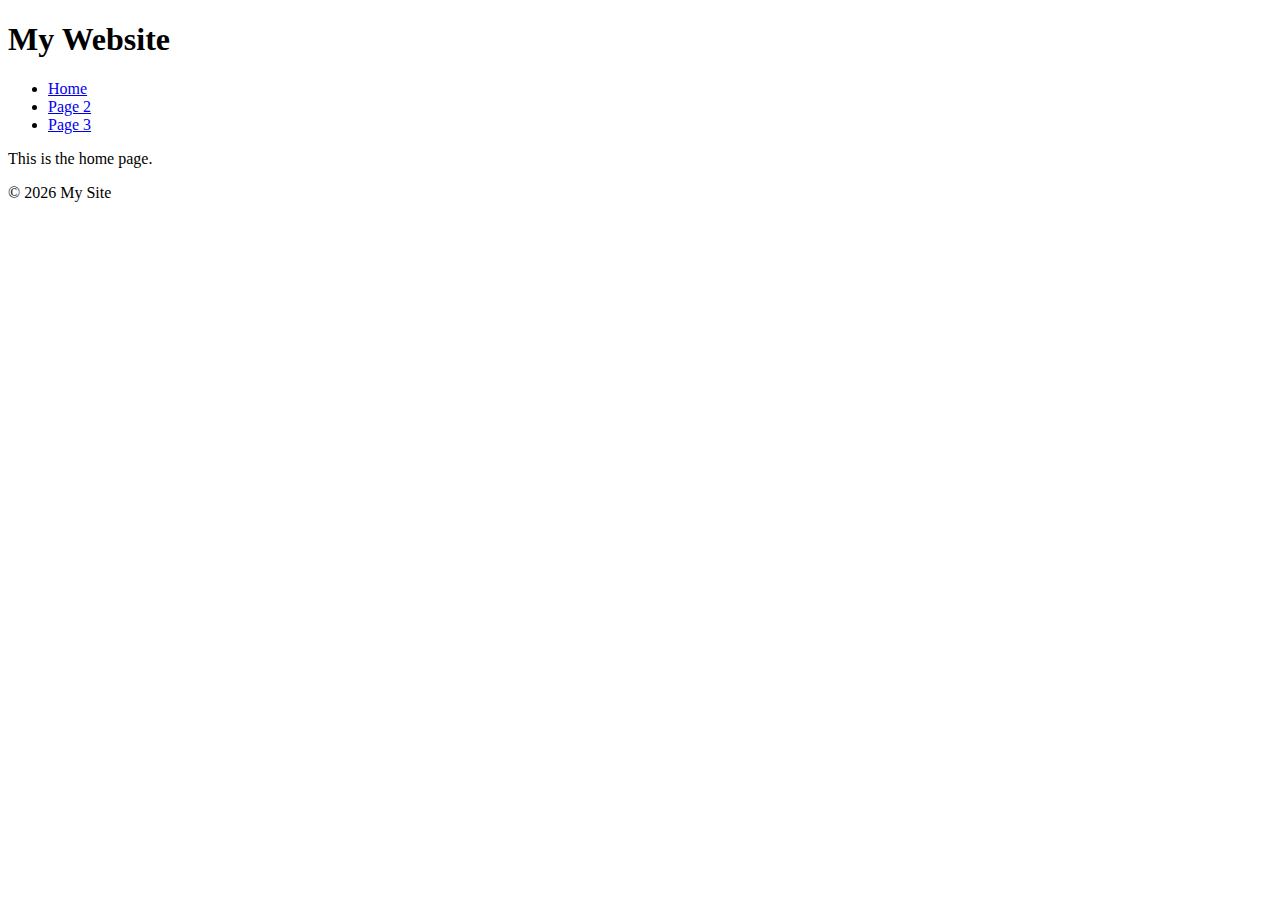
<file: index.html>
<!DOCTYPE html>
<html lang="en">
<head>
  <meta charset="UTF-8">
  <title>Home</title>
  <link rel="stylesheet" href="./style.css">
</head>
<body>

<header>
  <h1>My Website</h1>
</header>

<nav>
  <ul>
    <li><a href="index.html">Home</a></li>
    <li><a href="page2.html">Page 2</a></li>
    <li><a href="page3.html">Page 3</a></li>
  </ul>
</nav>

<main>
  <p>This is the home page.</p>
</main>

<footer>
  <p>© 2026 My Site</p>
</footer>

</body>
</html>
</file>
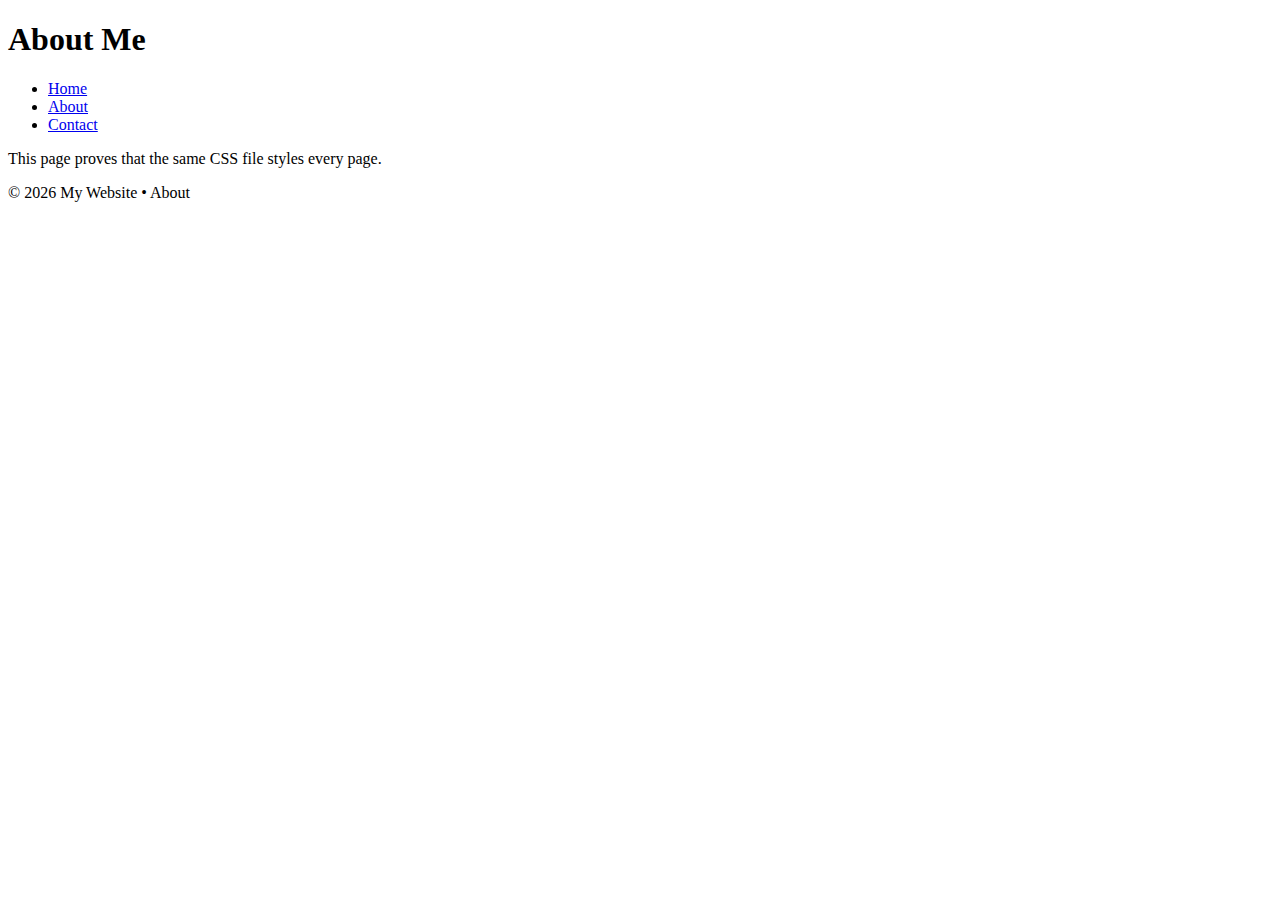
<file: page2.html>
<!DOCTYPE html>
<html lang="en">
<head>
  <meta charset="UTF-8">
  <title>About</title>
  <link rel="stylesheet" href="./style.css">
</head>
<body>

<header>
  <h1>About Me</h1>
</header>

<nav>
  <ul>
    <li><a href="index.html">Home</a></li>
    <li><a href="page2.html">About</a></li>
    <li><a href="page3.html">Contact</a></li>
  </ul>
</nav>

<main>
  <p>This page proves that the same CSS file styles every page.</p>
</main>

<footer>
  <p>© 2026 My Website • About</p>
</footer>

</body>
</html>
</file>
<file: style.css>

</file>
